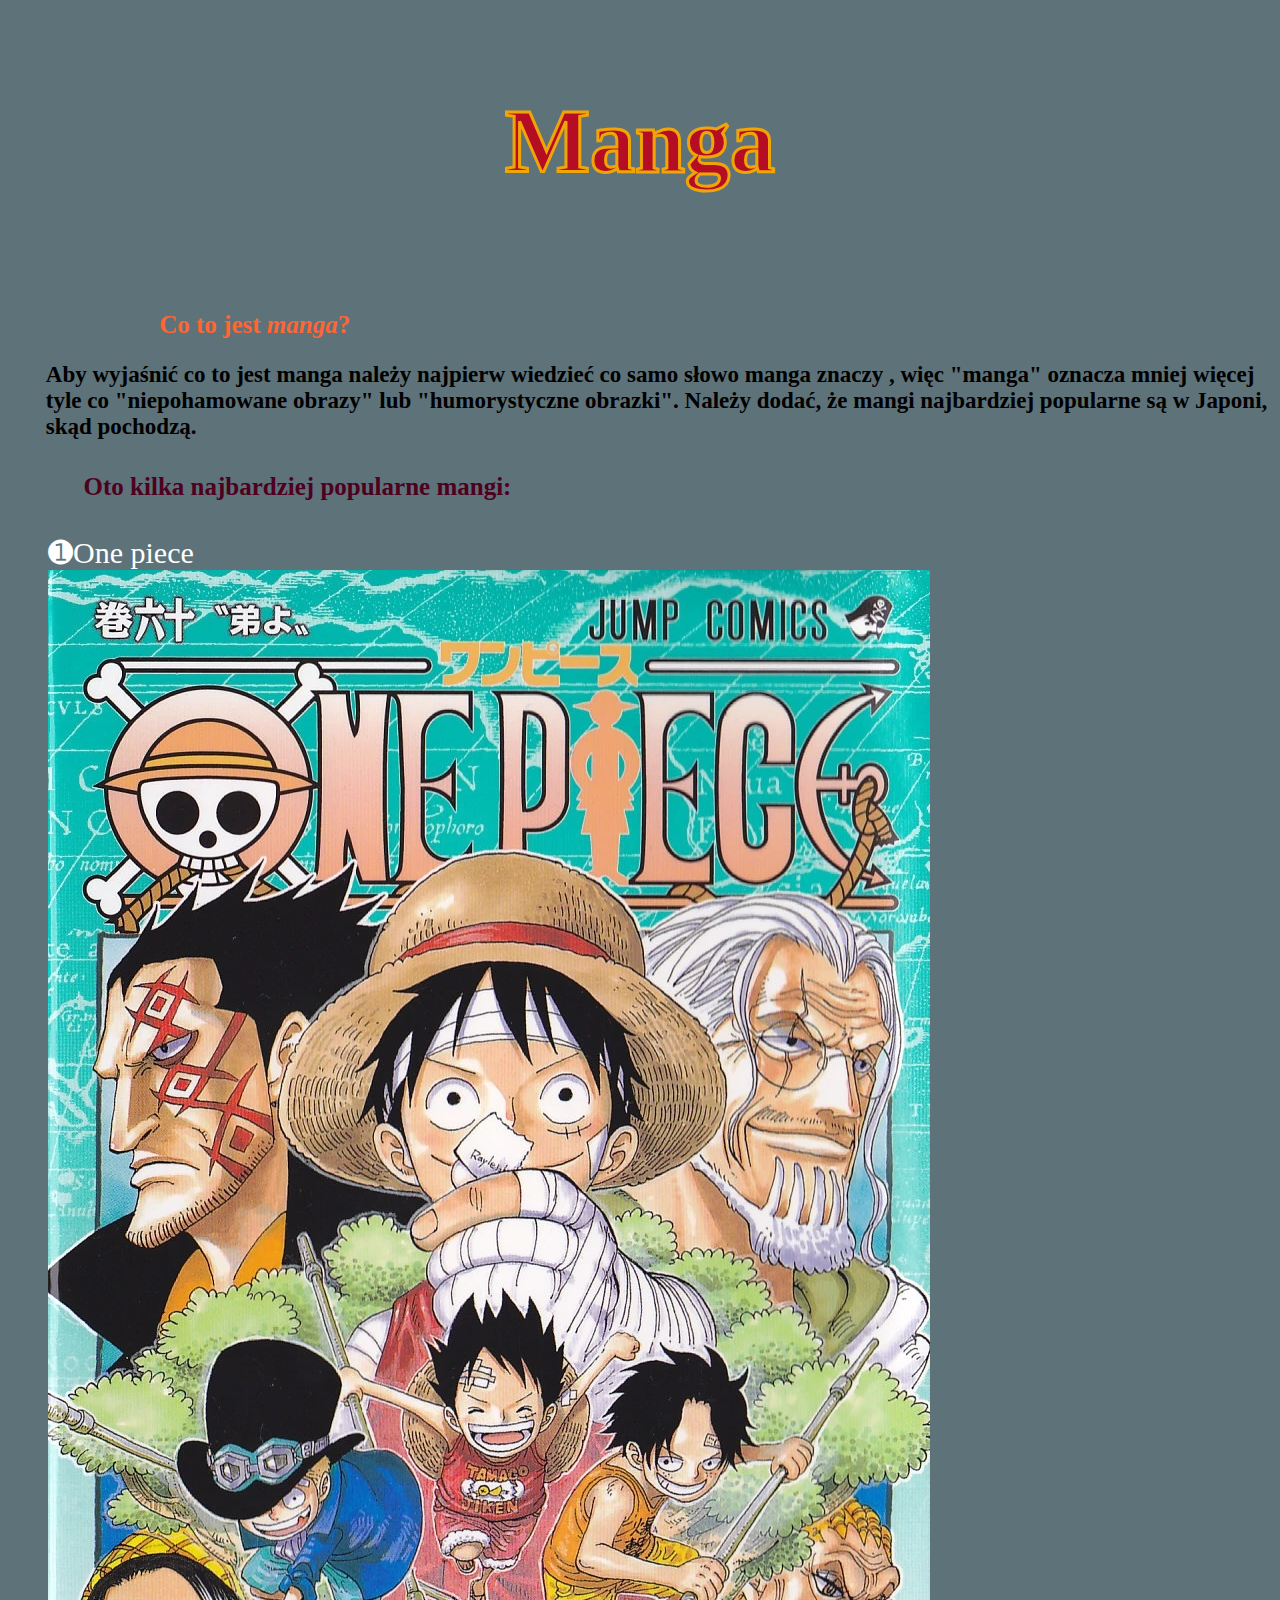
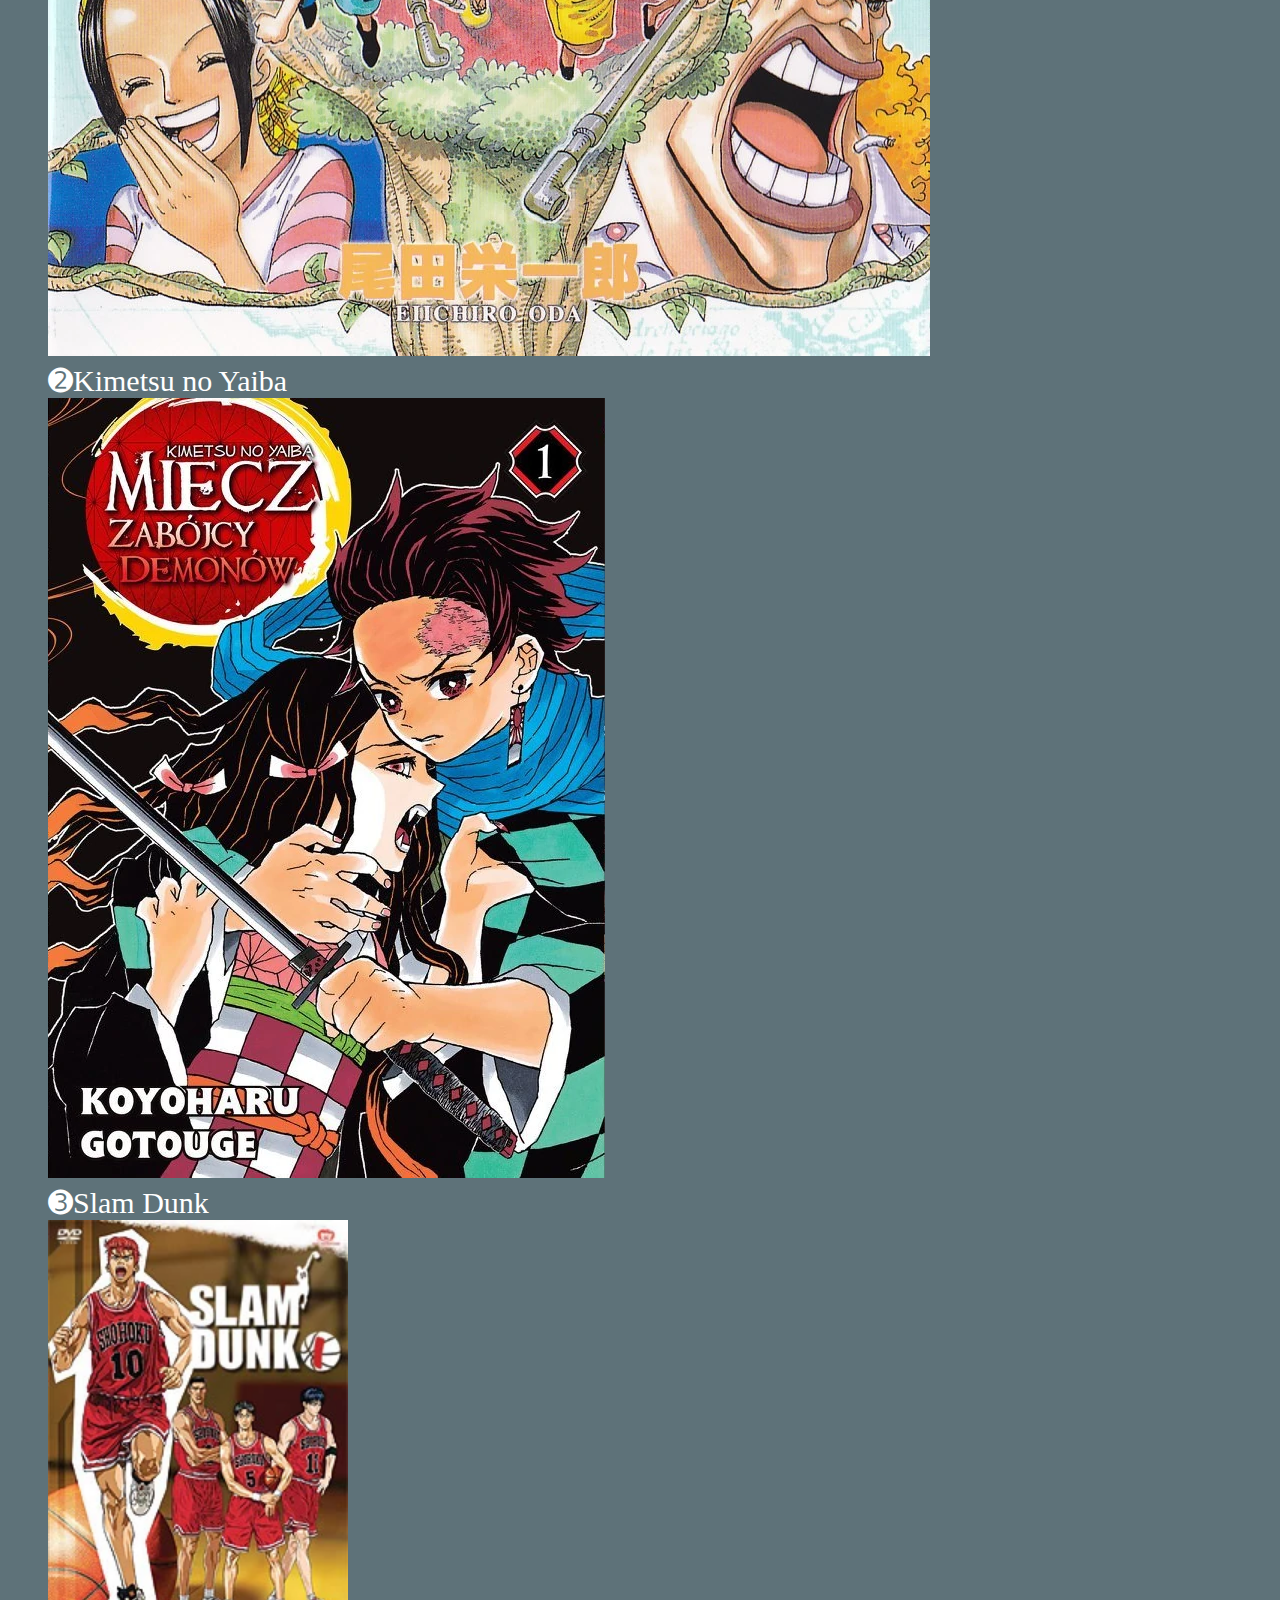
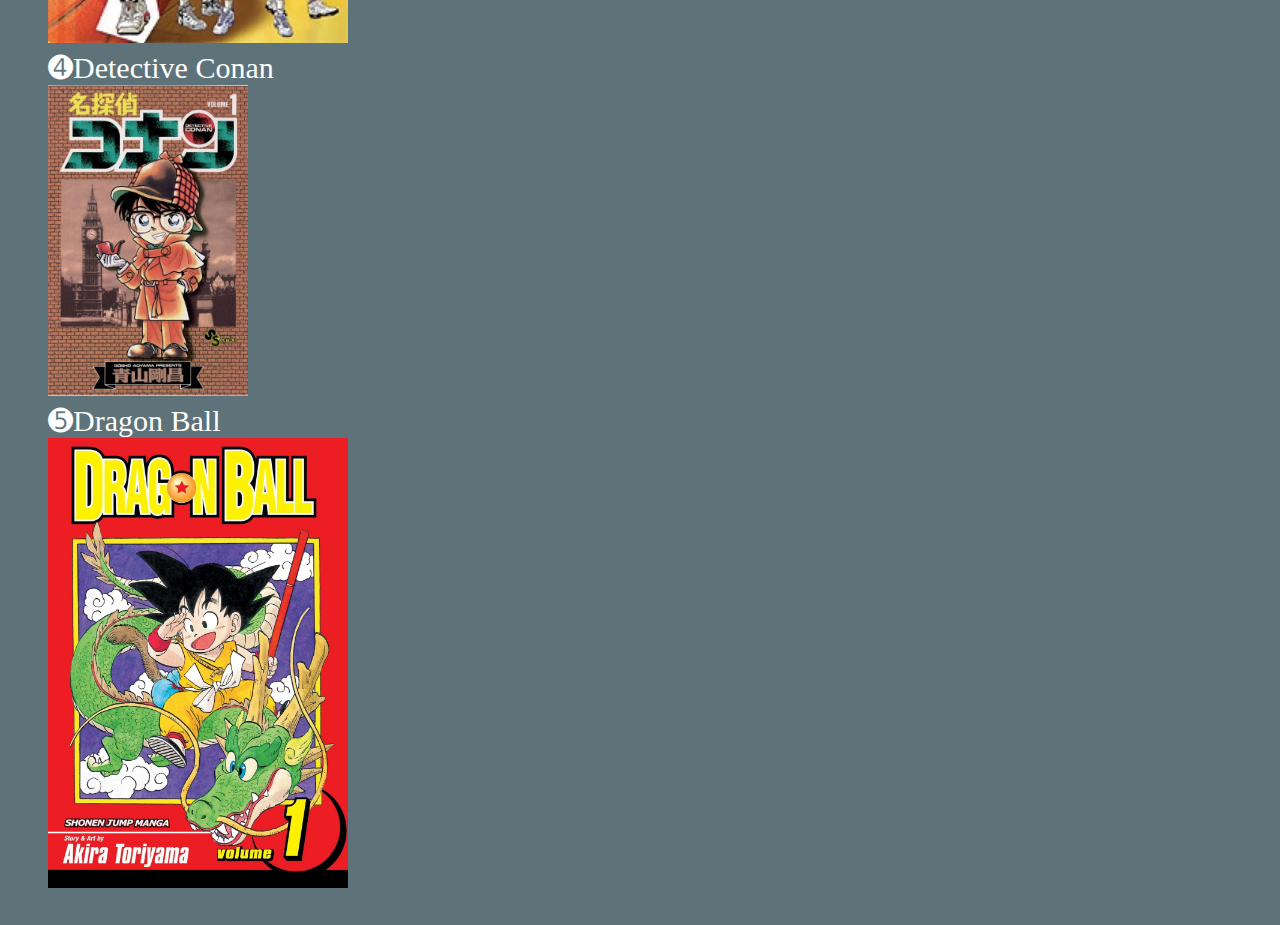
<file: index.html>
<!DOCTYPE HTML>
<html lang="pl">
<head>
	<meta charset="utf-8" />
	<title>Manga a anime</title>
	<meta name="description" content="Manga czy anime" />
	<meta name="keywords" content="Japonia" />
	<meta http-equiv="X-UA-Compatible" content="IE=edge,chrome=1" />
	<link rel="stylesheet" href="style2.css" type="text/css" />
</head>

<body>

<center>
		</center>
	<p = id="tyt"><strong>Manga</strong></p>
	<center>
		<h2><br>Co to jest <em><b>manga</b></em>?</br></h2>
		<h3>
Aby wyjaśnić co to jest manga należy najpierw wiedzieć co samo słowo manga znaczy , więc "manga" oznacza mniej więcej <br /> tyle co "niepohamowane obrazy" lub "humorystyczne obrazki". Należy dodać, że mangi najbardziej popularne są w Japoni,  <br />skąd pochodzą.</h3>
<h4>Oto kilka najbardziej popularne mangi:</h4>
<ul>
<span>&#10122;One piece</span>
<br/>
<a href="https://onepiece.fandom.com/pl/wiki/One_Piece_Wiki"><img src="one.jpg" alt="Zdjecie okładki mangi" style="border: 0"></a>
<br/>
        	<span>&#10123;Kimetsu no Yaiba </span>
			<br/>
			<a href="https://kimetsu-no-yaiba.fandom.com/pl/wiki/Kimetsu_no_Yaiba_Wiki"><img src="ki.jpg" alt=" Zdjecie okładki mangi Demon slayer" style="border:0"></a>
			<br/>
			<span>&#10124;Slam Dunk </span>
			<br/>
			<a href=" https://slamdunk.fandom.com/wiki/Slam_Dunk#Manga"><img src="pi.jpg" alt=" Zdjecie okładki mangi" style="border:0" width=300></a>
			<br/>
			<span>&#10125;Detective Conan  </span>
			<br/>
			<a href=" https://detectiveconan.fandom.com/wiki/Detective_Conan_Manga"><img src="de.jpg" alt=" Zdjecie okładki mangi" style="border:0" width=200></a>
			<br/>
			<span>&#10126;Dragon Ball   </span>
			<br/>
			<a href=" https://dragonball.fandom.com/wiki/Dragon_Ball_(manga)"><img src="ball.jpg" alt=" Zdjecie okładki mangi" style="border:0" width=300></a>
			<br/>
	
	
	</ul>
</center>

</body>
</html>
</file>
<file: style2.css>
body {
    background-image: url(https://i.pinimg.com/564x/ab/4b/37/ab4b37c4b3f2c9e9284da3fcdbc0a771.jpg);
    background-repeat: no-repeat;
    background-position: top;
    background-color: rgb(94,114,121);
    background-attachment: fixed;
	background-size:contain;
	

}
#tyt{
	text-align: center;
	backroung-color: black;
	color: rgb(239,165,8);
	webkit-text-stroke-color: rgb(239,165,8);
  -webkit-text-stroke-width: 3px;
  -webkit-text-fill-color: rgb(181,13,35);
	font-size:90px;
	font-family:Comic Sans MS, Comic Sans, cursive;
}
h2{
	font-family:Comic Sans MS, Comic Sans, cursive;
	text-align:left;
	position:relative;
	left:4cm;
	font-size:25px;
	color:#ff6633;
}
h3{
	font-family:Comic Sans MS, Comic Sans, cursive;
	text-align:left;
	position:relative;
	left:1cm;
	font-size:23px;
	
	
}
h4{
	font-family:Comic Sans MS, Comic Sans, cursive;
	text-align:left;
	position:relative;
	left:2cm;
	font-size:25px;
	color:#4e0020;
}
ul{
font-size:30px;
text-align:left;
font-family:Comic Sans MS, Comic Sans, cursive;
color:rgb(255,255,255);
}
</file>
